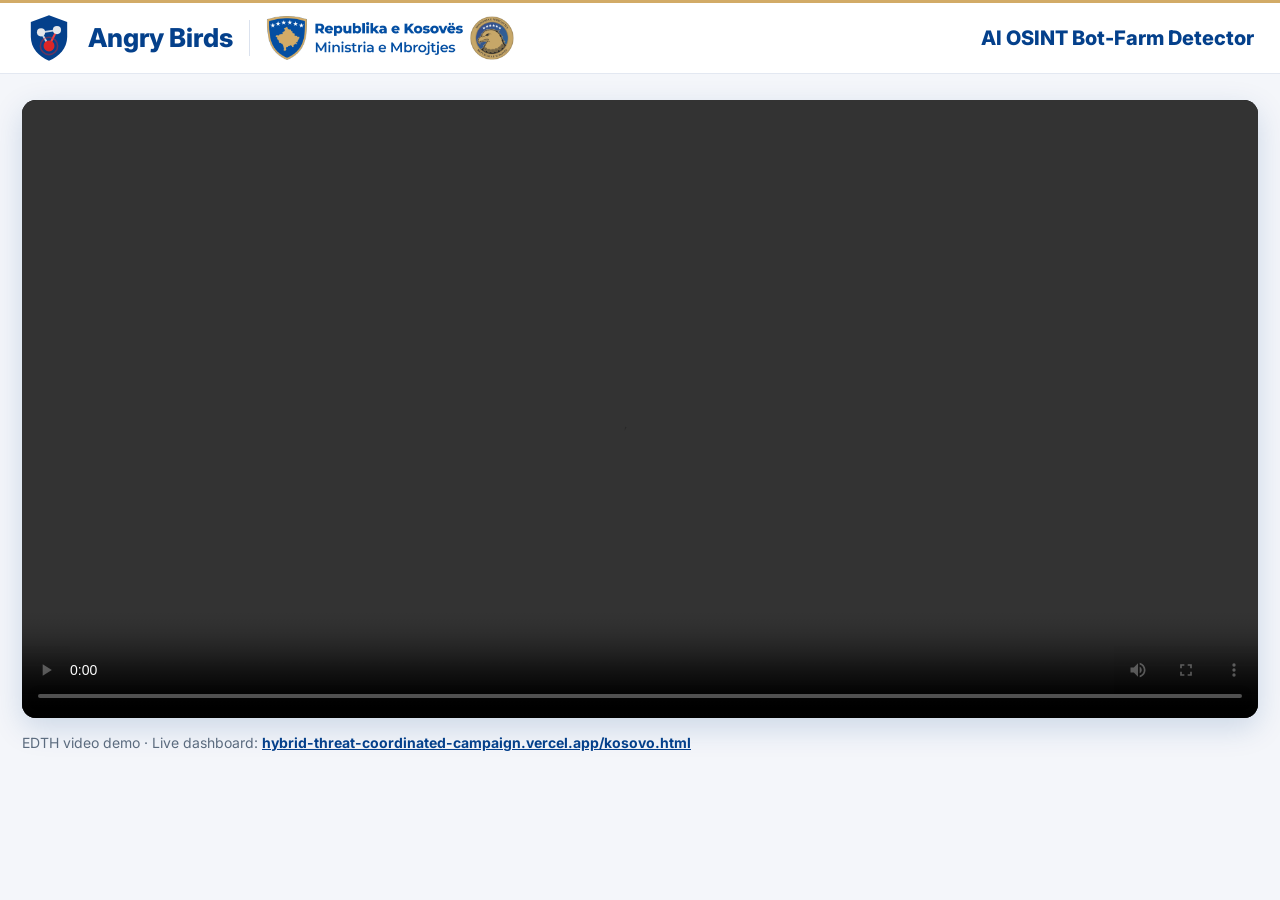
<file: frontend/demo.html>
<!doctype html>
<html lang="en"><head><meta charset="utf-8"><meta name="viewport" content="width=device-width,initial-scale=1">
<title>EDTH video demo · AI OSINT Bot-Farm Detector</title>
<link href="https://fonts.googleapis.com/css2?family=Inter:wght@500;700;800&display=swap" rel="stylesheet">
<style>
*{box-sizing:border-box}html,body{margin:0;background:#f4f6fa;color:#161616;font:15px/1.5 Inter,system-ui,sans-serif}
header{height:74px;display:flex;align-items:center;gap:16px;padding:0 26px;background:#fff;border-top:3px solid #d2ab67;border-bottom:1px solid #e3e8f1}
h1{font:800 26px/1 Inter;color:#04408b;margin:0;white-space:nowrap}.div{width:1px;height:36px;background:#dbe2ee}
.title{margin-left:auto;font:800 20px Inter;color:#04408b;white-space:nowrap}
main{max-width:1280px;margin:26px auto;padding:0 22px}video{width:100%;border-radius:14px;background:#000;box-shadow:0 10px 30px #04408b2b;display:block}
.links{margin-top:14px;font-size:14px;color:#5b6b7e}.links a{color:#04408b;font-weight:700}
@media(max-width:820px){.title{display:none}}
</style></head><body>
<header>
<svg viewBox="0 0 40 44" width="46" height="50" aria-label="Angry Birds logo"><path d="M20 2 L36 8 V21 C36 31 29 38.5 20 42 C11 38.5 4 31 4 21 V8 Z" fill="#04408b"/><line x1="13" y1="17" x2="27" y2="15" stroke="#cbd5e1" stroke-width="1.6"/><line x1="13" y1="17" x2="20" y2="29" stroke="#cbd5e1" stroke-width="1.6"/><line x1="27" y1="15" x2="20" y2="29" stroke="#ef4444" stroke-width="1.8"/><circle cx="13" cy="17" r="3.6" fill="#e5e7eb"/><circle cx="27" cy="15" r="3.6" fill="#e5e7eb"/><circle cx="20" cy="29" r="4.8" fill="#dc2626"/><circle cx="20" cy="29" r="7.6" fill="none" stroke="#dc2626" stroke-opacity=".45" stroke-width="1.4"/></svg>
<h1>Angry Birds</h1><span class="div"></span><img src="mod-logo.png" alt="Republika e Kosovës · Ministria e Mbrojtjes" style="height:44px">
<div class="title">AI OSINT Bot-Farm Detector</div></header>
<main><video src="demo/edth-demo.mp4" controls playsinline preload="metadata"></video>
<div class="links">EDTH video demo · Live dashboard: <a href="kosovo.html">hybrid-threat-coordinated-campaign.vercel.app/kosovo.html</a></div></main>
</body></html>
</file>
